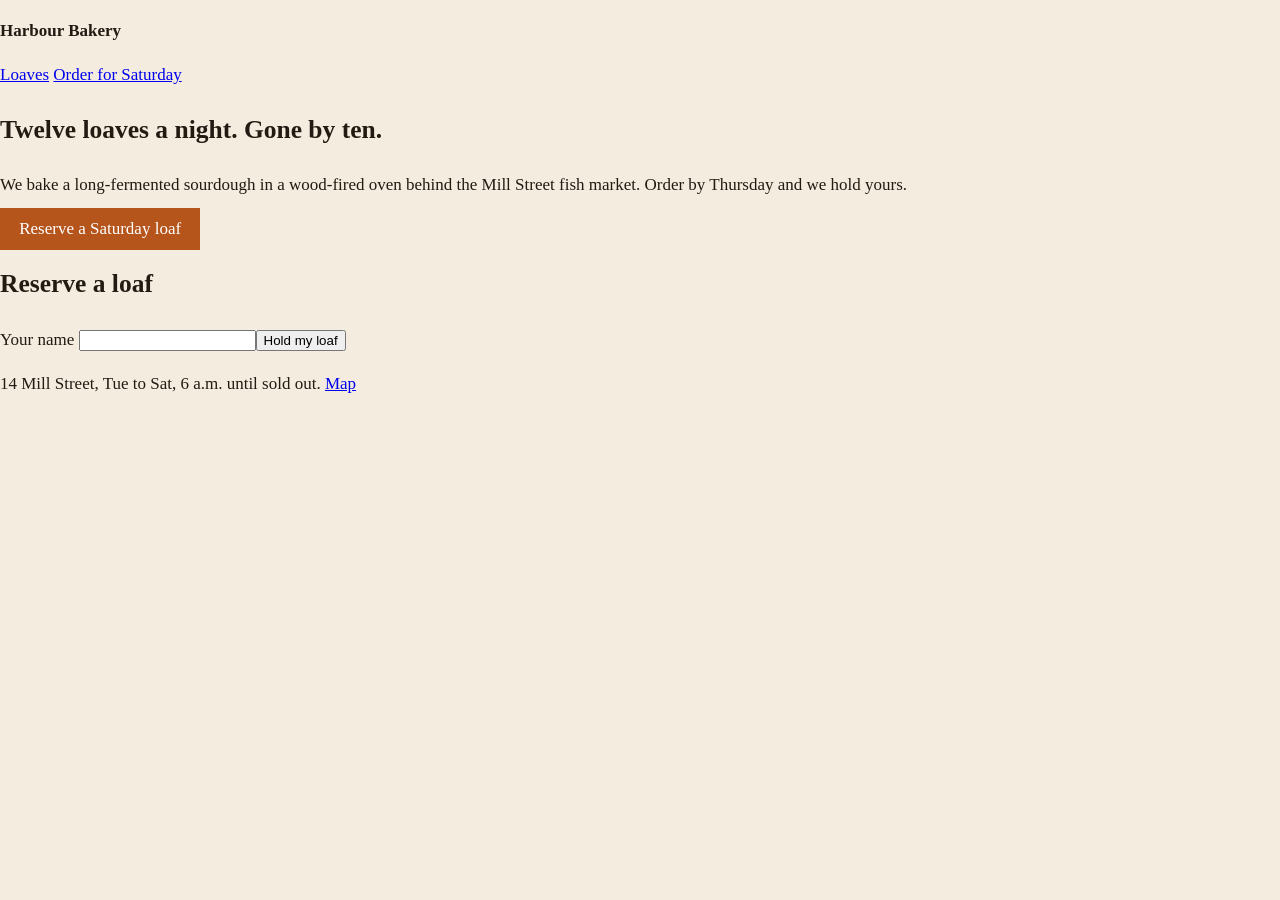
<file: examples/good-site/index.html>
<!DOCTYPE html>
<html lang="en">
<head>
  <meta charset="utf-8">
  <meta name="viewport" content="width=device-width, initial-scale=1">
  <title>Harbour Bakery: sourdough baked at 4 a.m., sold out by 10</title>
  <link rel="stylesheet" href="style.css">
</head>
<body>
  <header class="masthead"><p class="wordmark">Harbour Bakery</p><nav aria-label="Main"><a href="#loaves">Loaves</a> <a href="#order">Order for Saturday</a></nav></header>
  <main>
    <section class="lead"><h1>Twelve loaves a night. Gone by ten.</h1>
      <p>We bake a long-fermented sourdough in a wood-fired oven behind the Mill Street fish market. Order by Thursday and we hold yours.</p>
      <a class="cta" href="#order">Reserve a Saturday loaf</a></section>
    <section id="order"><h2>Reserve a loaf</h2>
      <form action="/reserve" method="post"><input type="hidden" name="csrf_token" value="{{ csrf_token }}"><label>Your name <input name="name" autocomplete="name"></label><button>Hold my loaf</button></form></section>
  </main>
  <footer><p>14 Mill Street, Tue to Sat, 6 a.m. until sold out. <a href="https://maps.example.org/harbour" target="_blank" rel="noopener noreferrer">Map</a></p></footer>
</body>
</html>
</file>
<file: examples/good-site/style.css>
:root { --paper: #f3ecdf; --ink: #231a12; --crust: #b5541b; }
body { margin: 0; background: var(--paper); color: var(--ink); font: 1.0625rem/1.6 "Newsreader", Georgia, serif; }
.wordmark { font-family: "Bricolage Grotesque", Georgia, serif; font-weight: 800; }
.cta { background: var(--crust); color: #fff; padding: .7rem 1.2rem; text-decoration: none; }
</file>
